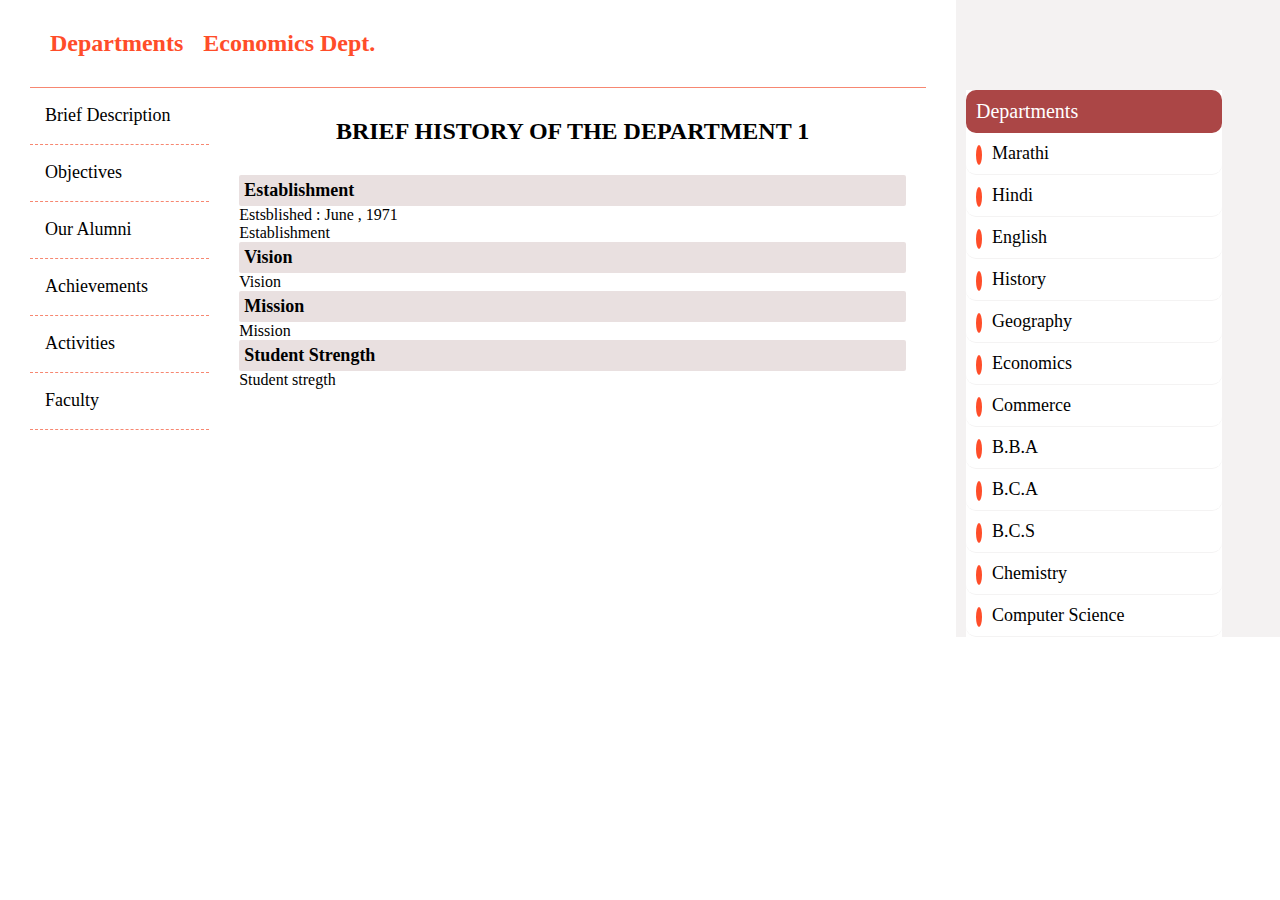
<file: index.html>
<!DOCTYPE html>
<html lang="en">
<head>
    <meta charset="UTF-8">
    <meta name="viewport" content="width=device-width, initial-scale=1.0">
    <title>Department Page</title>
    <link rel="stylesheet" href="style.css">
    <link rel="stylesheet" href="https://cdnjs.cloudflare.com/ajax/libs/font-awesome/6.5.2/css/all.min.css" integrity="sha512-SnH5WK+bZxgPHs44uWIX+LLJAJ9/2PkPKZ5QiAj6Ta86w+fsb2TkcmfRyVX3pBnMFcV7oQPJkl9QevSCWr3W6A==" crossorigin="anonymous" referrerpolicy="no-referrer" />
</head>
<body>
    <div class="main-container">
        <div class="container1">
            <div class="header">
                <i class="fa-solid fa-house-chimney"></i>
                <h2>Departments</h2>
                <h2>Economics Dept.</h2>
            </div>
            <hr>
            <div class="content">
                <div class="sidebar">
                    <ul>
                        <li><a href="#" data-content="content1">Brief Description</a></li>
                        <hr>
                        <li><a href="#" data-content="content2">Objectives</a></li>
                        <hr>
                        <li><a href="#" data-content="content3">Our Alumni</a></li>
                        <hr>
                        <li><a href="#" data-content="content4">Achievements</a></li>
                        <hr>
                        <li><a href="#" data-content="content5">Activities</a></li>
                        <hr>
                        <li><a href="#" data-content="content6">Faculty</a></li>
                        <hr>
                    </ul>
                </div>
                <div class="information">
                    <div id="content1" class="content-section">
                    <h2>BRIEF HISTORY OF THE DEPARTMENT 1</h2>
                    <h3>Establishment</h3>
                    <p>Estsblished : June , 1971</p>
                    <p>Establishment</p>

                    <h3>Vision</h3>
                    <p>Vision</p>

                    <h3>Mission</h3>
                    <p>Mission</p>

                    <h3>Student Strength</h3>
                    <p>Student stregth</p>
                </div>
                <div id="content2" class="content-section">
                    <h2>BRIEF HISTORY OF THE DEPARTMENT 2</h2>
                    <h3>Establishment</h3>
                    <p>Estsblished : June , 1971</p>
                    <p>Establishment</p>

                    <h3>Vision</h3>
                    <p>Vision</p>

                    <h3>Mission</h3>
                    <p>Mission</p>

                    <h3>Student Strength</h3>
                    <p>Student stregth</p>
                </div>
                <div id="content3" class="content-section">
                    <h2>BRIEF HISTORY OF THE DEPARTMENT 3</h2>
                    <h3>Establishment</h3>
                    <p>Estsblished : June , 1971</p>
                    <p>Establishment</p>

                    <h3>Vision</h3>
                    <p>Vision</p>

                    <h3>Mission</h3>
                    <p>Mission</p>

                    <h3>Student Strength</h3>
                    <p>Student stregth</p>
                </div>
                <div id="content4" class="content-section">
                    <h2>BRIEF HISTORY OF THE DEPARTMENT 4</h2>
                    <h3>Establishment</h3>
                    <p>Estsblished : June , 1971</p>
                    <p>Establishment</p>

                    <h3>Vision</h3>
                    <p>Vision</p>

                    <h3>Mission</h3>
                    <p>Mission</p>

                    <h3>Student Strength</h3>
                    <p>Student stregth</p>
                </div>
                <div id="content5" class="content-section">
                    <h2>BRIEF HISTORY OF THE DEPARTMENT 5</h2>
                    <h3>Establishment</h3>
                    <p>Estsblished : June , 1971</p>
                    <p>Establishment</p>

                    <h3>Vision</h3>
                    <p>Vision</p>

                    <h3>Mission</h3>
                    <p>Mission</p>

                    <h3>Student Strength</h3>
                    <p>Student stregth</p>
                </div>
                <div id="content6" class="content-section">
                    <h2>BRIEF HISTORY OF THE DEPARTMENT 6</h2>
                    <h3>Establishment</h3>
                    <p>Estsblished : June , 1971</p>
                    <p>Establishment</p>

                    <h3>Vision</h3>
                    <p>Vision</p>

                    <h3>Mission</h3>
                    <p>Mission</p>

                    <h3>Student Strength</h3>
                    <p>Student stregth</p>
                </div>
                </div>
            </div>
        </div>

        <div class="container2">
            <header>Departments</header>
            <ul>
                <li><a href="#"><i class="fa-solid fa-arrow-right"></i>Marathi</a></li>
                <li><a href="#"><i class="fa-solid fa-arrow-right"></i>Hindi</a></li>
                <li><a href="#"><i class="fa-solid fa-arrow-right"></i>English</a></li>
                <li><a href="#"><i class="fa-solid fa-arrow-right"></i>History</a></li>
                <li><a href="#"><i class="fa-solid fa-arrow-right"></i>Geography</a></li>
                <li><a href="#"><i class="fa-solid fa-arrow-right"></i>Economics</a></li>
                <li><a href="#"><i class="fa-solid fa-arrow-right"></i>Commerce</a></li>
                <li><a href="#"><i class="fa-solid fa-arrow-right"></i>B.B.A</a></li>
                <li><a href="#"><i class="fa-solid fa-arrow-right"></i>B.C.A</a></li>
                <li><a href="#"><i class="fa-solid fa-arrow-right"></i>B.C.S</a></li>
                <li><a href="#"><i class="fa-solid fa-arrow-right"></i>Chemistry</a></li>
                <li><a href="#"><i class="fa-solid fa-arrow-right"></i>Computer Science</a></li>
            </ul>
        </div>
    </div>

    <script>
        document.querySelectorAll('.sidebar a').forEach(link => {
            link.addEventListener('click', function(e) {
                e.preventDefault();

                // Hide all content sections
                document.querySelectorAll('.content-section').forEach(section => {
                    section.style.display = 'none';
                });

                // Show the clicked content section
                const contentId = this.getAttribute('data-content');
                document.getElementById(contentId).style.display = 'block';
            });
        });
    </script>
</body>
</html>
</file>
<file: style.css>
*{
    padding: 0;
    margin: 0;
    list-style: none;
    text-decoration: none;
}

.main-container{
    width: 100%;
    display: flex;
    flex-wrap: wrap;
    background: rgba(243, 241, 241, 0.927);
    gap:10px;
}
.container1{
    padding:0 30px;
    width: 70%;
    background: white;
}
.container1 .header{
    display: flex;
    flex-wrap: wrap;
    gap:20px;
    align-items: center;
    padding: 30px 0;
    color:#ff4d29;
}
.container1 hr{
    background: #f78771;
    border: none;
    height: 1px;
}
.container1 .content{
    display: flex;
    flex-wrap: wrap;
}
.container1 .sidebar{
    width:20%;
}
.container1 .information{
    width:calc(80% - 50px);
    padding-left:30px;
    padding-right: 20px;
}
.container1 .sidebar ul a{
    line-height: 55px;
    font-size: 18px;
    color: black;
    padding-left: 15px;
    box-sizing: border-box;
}
.sidebar hr{
    background: none;
    height: 1px;
    border-bottom: 1.5px dashed #f78771;
}
.container1 .information h2{
    padding: 30px 0  ;
    text-align: center;
}
.container1 .information h3{
    padding: 5px;
    background: rgba(207, 207, 207, 0.991);
    background: rgba(92, 22, 22, 0.132);
    font-size: 18px;
    border-radius: 2px;
}
.content-section {
    display: none;
}
.content-section:first-child {
    display: block;
}
.main-container .container2{
    width: 20%;
    background: white;
    margin-top: 90px;
}
.container2 header{
    padding:10px;
    background: rgb(171, 70, 70);
    color: white;
    border-radius: 10px;
    font-size: 20px;
}
.container2 ul li{
    padding: 10px ;
    border-radius: 10px;
    border-bottom: rgb(244, 243, 243) 0.5px solid;
}
.container2 ul a{
    color: black;
    font-size: 18px;
}
.container2 i{
    font-size:12px;
    margin-right: 10px;
    background: #ff4d29;
    border-radius: 60%;
    padding: 3px;
    color: white;
}
@media screen and (max-width:1010px){
    .container1 .sidebar{
        width:27%;
    }
    .container1 .information{
        width:calc(73% - 50px);
    }
}
@media screen and (max-width:750px){
    .container1 .sidebar ul a{
        line-height: 50px;
        font-size: 16px;
    }
    .container1 .information h2{
        padding: 25px 0  ;
        font-size: 20px;
    }
    .container2 ul a{
        color: black;
        font-size: 15px;
    }
}
</file>
